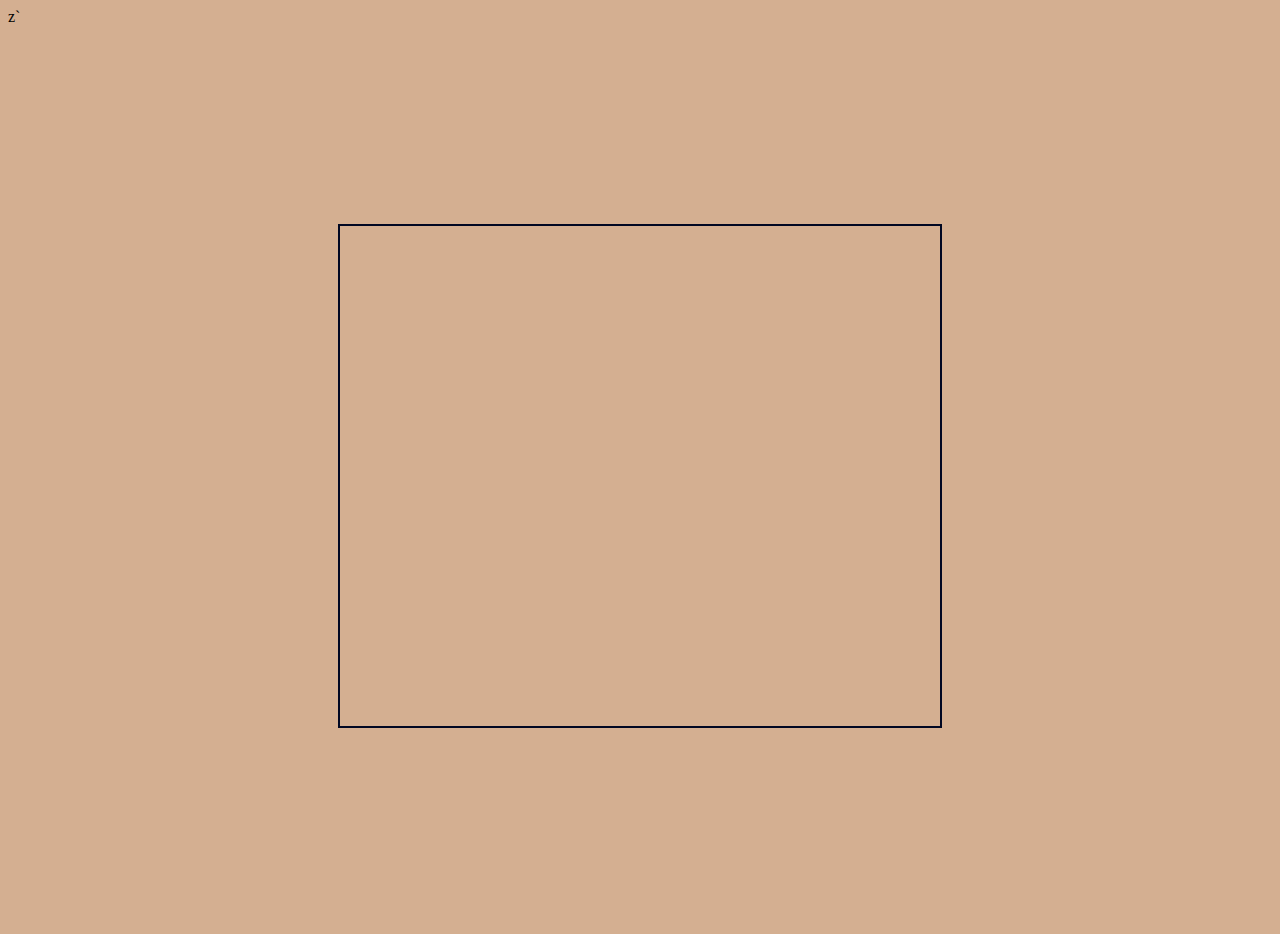
<file: DVD Bouncing Effect/index.html>
<!DOCTYPE html>
<html lang="en">
  <head>
    <meta charset="UTF-8" />
    <meta name="viewport" content="width=device-width, initial-scale=1.0" />
    <title>DVD Style Bouncing</title>
    <!-- <link rel="stylesheet" href="./styles.css" /> -->

    <style>
      body {
        background-color: rgb(212, 175, 145);
      }
      div {
        display: flex;
        justify-content: center;
        align-items: center;
        height: 100vh;
      }
    </style>
    z`
  </head>
  <body>
    <div>
      <canvas
        id="myCanvas"
        height="500"
        width="600"
        style="border: 2px solid rgb(0, 7, 34)"
      ></canvas>
    </div>

    <script>
      const canvas = document.getElementById("myCanvas");
      const c = canvas.getContext("2d");
      console.log(canvas.height);

      const ballRadius = 20;
      let ballX = canvas.width / 2;
      let ballY = canvas.height / 2;
      let ballSpeedX = 5;
      let ballSpeedY = 4;

      function animate() {
        requestAnimationFrame(animate);
        c.clearRect(0, 0, canvas.width, canvas.height);

        ballX = ballX + ballSpeedX;
        ballY = ballY + ballSpeedY;

        if (ballX + ballRadius > canvas.width || ballX - ballRadius < 0) {
          ballSpeedX = ballSpeedX * -1;
        }

        if (ballY + ballRadius > canvas.height || ballY - ballRadius < 0) {
          ballSpeedY = ballSpeedY * -1;

          // Draw the ball
          c.beginPath();
          c.arc(ballX, ballY, ballRadius, 0, Math.PI * 2);
          c.fillStyle = "red";
          c.fill();
          c.closePath();
        }
      }
    </script>

    <!-- <script>
      const canvasWidth = window.innerWidth;
      const canvasHeight = window.innerHeight;
      console.log(canvasWidth, canvasHeight);

      canvas.width = window.innerWidth;
      canvas.height = window.innerHeight;
      const x = document.getElementById("myCanvas");
      const s = x.getContext("2d");
      s.moveTo(20, 55);
      s.lineTo(580, 55);
      s.stroke();

      const t = x.getContext("2d");
      t.font = "44px sans-serif";
      t.strokeText("Made By Er.  Dipesh Paudel!", 20, 50);
      //   You can use this to create plain text with stroke
      //   t.fillText("Hello World", 200, 100);

      console.log("hello");
      const c = x.getContext("2d");
      const radius = 20;
      let xAxis = Math.floor(Math.random() * innerWidth);
      let yAxis = Math.floor(Math.random()) * innerHeight;
      let vx = Math.floor(Math.random() * 2);
      let vy = Math.floor(Math.random() * 4);

      dvdStyleBouncing();

      function dvdStyleBouncing() {
        // requestAnimationFrame(dvdStyleBouncing);

        // Clearing pixels within rectangle
        c.clearRectanglePixel(0, 0, innerWidth, innerHeight);

        // Creating Circle
        c.beginPath();
        c.arc(xAxis, yAxis, radius, 0, Math.PI * 2, false);
        c.fillStyle = "blue";
        c.fill();
        c.strokeStyle = "black";
        c.stroke();

        // Creating the condition so that ball bounces!
        if (radius + xAxis > innerWidth) vx = 0 - vx;
        if (y + yAxis < 0) vy = 0 - vy;
        if (y - radius < 0) vy = 0 - vy;

        xAxis = xAxis + vx;
        yAxis = yAxis + vy;
      }
    </script> -->
  </body>
</html>
</file>
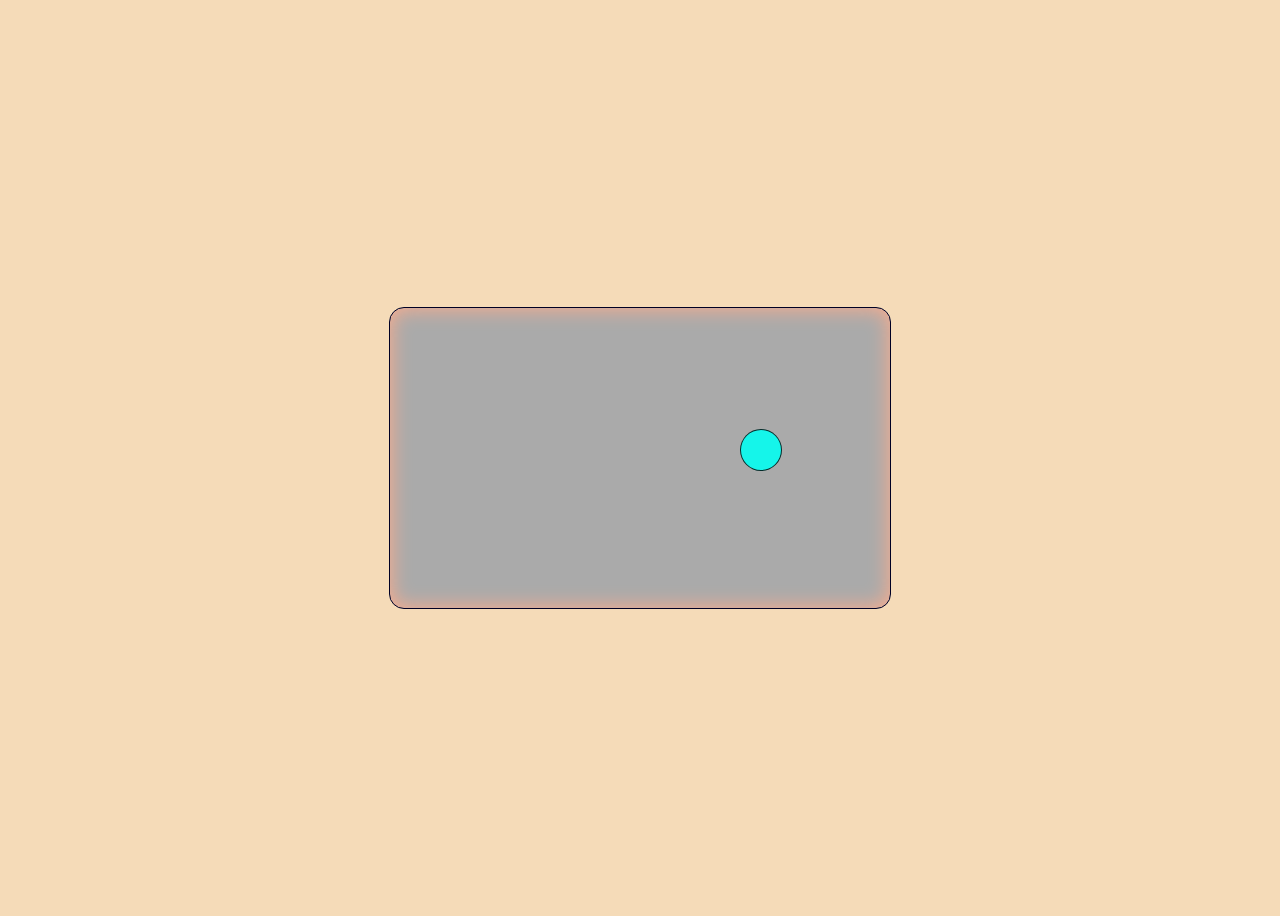
<file: CSS/basicAnimation.html>
<!DOCTYPE html>
<html lang="en">
  <head>
    <meta charset="UTF-8" />
    <meta name="viewport" content="width=device-width, initial-scale=1.0" />
    <title>Animation</title>
  </head>
  <style>
    body {
      background-color: rgb(245, 219, 184);
      height: 100vh;
      display: flex;
      align-items: center;
      justify-content: center;
    }

    .box {
      position: absolute;
      height: 300px;
      width: 500px;
      border: 1px solid rgb(0, 0, 36);
      margin: auto;
      border-radius: 15px;
      background-color: #aaa;
      overflow: hidden;
      box-shadow: inset 0px 0px 20px 1px rgb(253, 172, 140);
    }

    b {
      display: block;
      height: 40px;
      width: 40px;
      background-color: rgb(21, 245, 234);
      border: 1px solid rgba(0, 0, 0, 0.815);
      border-radius: 50%;
      position: absolute;
      animation: boomBaam 5s infinite;
      position: relative;
      top: 100px;
      left: 100px;
      margin: auto;
      transform: translateY(50%) translateX(50%);
    }

    @keyframes boomBaam {
      0% {
        transform: rotate(0deg) translateY(100px) rotate(0deg);
        background-color: red;
      }

      100% {
        background-color: blue;
        transform: rotate(360deg) translateY(100px) rotate(360deg);
      }
    }
  </style>
  <body>
    <div class="box">
      <b></b>
    </div>
  </body>
</html>
</file>
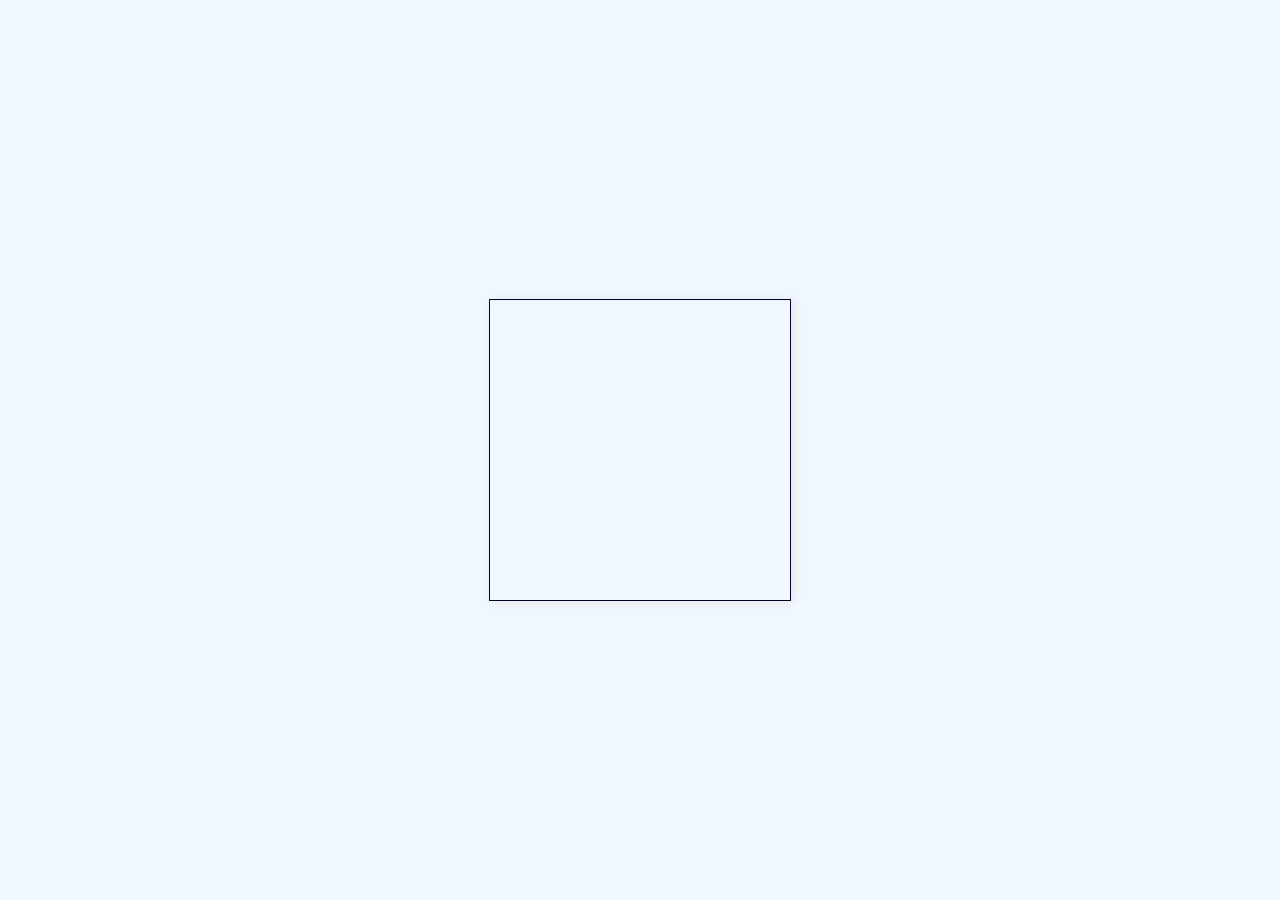
<file: CSS/shimmer.html>
<!DOCTYPE html>
<html lang="en">
  <head>
    <meta charset="UTF-8" />
    <meta name="viewport" content="width=device-width, initial-scale=1.0" />
    <title>CSS Skimming</title>
    <style>
      * {
        background-color: aliceblue;
      }
      body {
        margin: 0;
        padding: 0;
        height: 100vh;
        display: flex;
        align-items: center;
        justify-content: center;
      }
      div {
        position: absolute;
        height: 300px;
        width: 300px;
        background-color: rgb(255, 252, 247);
        border: 1px solid rgb(1, 1, 44);
        box-shadow: 2px 1px 10px rgb(231, 227, 224);
        overflow: hidden;
      }
      b {
        position: relative;
        height: 300px;
        width: 300px;
        animation: dipeshSkimming 1s infinite;
        display: block;
      }

      @keyframes dipeshSkimming {
        0% {
          right: 300px;
        }
        50% {
          background-color: rgb(241, 243, 245);
        }
        100% {
          right: 0px;
        }
      }
    </style>
  </head>
  <body>
    <div><b></b></div>
  </body>
</html>
</file>
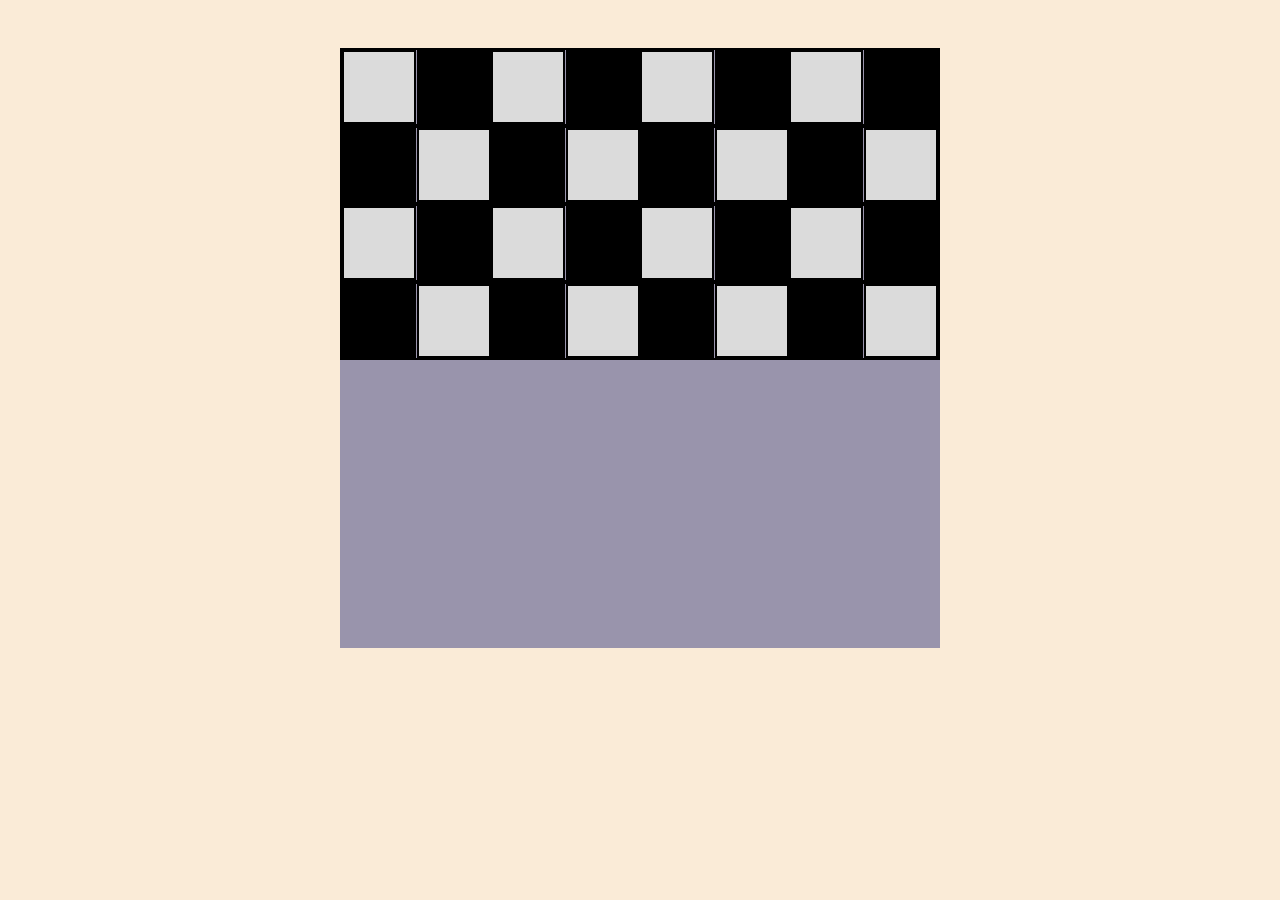
<file: HTML/chessboard.html>
<!DOCTYPE html>
<html lang="en">
  <head>
    <meta charset="UTF-8" />
    <meta name="viewport" content="width=device-width, initial-scale=1.0" />
    <title>chessboard</title>
    <style>
      body {
        margin: 48px 96px;
        background-color: antiquewhite;
      }
      .board {
        margin: auto;
        background-color: rgb(153, 148, 172);
        height: 600px;
        width: 600px;
        display: flex;
        flex-direction: column;
      }
      .chessboard {
        display: grid;
        grid-template-columns: repeat(8, 1fr);
        border: 2px solid black;
      }

      .chessboard > div {
        height: 70px;
        width: 70px;
        border: 2px solid black;
      }
      .squares:nth-child(odd) {
        background-color: rgb(219, 219, 219);
      }
      .squares:nth-child(even) {
        background-color: rgb(0, 0, 0);
      }
      .squaresRow1:nth-child(even) {
        background-color: rgb(219, 219, 219);
      }
      .squaresRow1:nth-child(odd) {
        background-color: rgb(0, 0, 0);
      }
    </style>
  </head>
  <body>
    <div class="board">
      <div class="chessboard">
        <div class="squares"></div>
        <div class="squares"></div>
        <div class="squares"></div>
        <div class="squares"></div>
        <div class="squares"></div>
        <div class="squares"></div>
        <div class="squares"></div>
        <div class="squares"></div>
      </div>
      <div class="chessboard">
        <div class="squaresRow1"></div>
        <div class="squaresRow1"></div>
        <div class="squaresRow1"></div>
        <div class="squaresRow1"></div>
        <div class="squaresRow1"></div>
        <div class="squaresRow1"></div>
        <div class="squaresRow1"></div>
        <div class="squaresRow1"></div>
      </div>
      <div class="chessboard">
        <div class="squares"></div>
        <div class="squares"></div>
        <div class="squares"></div>
        <div class="squares"></div>
        <div class="squares"></div>
        <div class="squares"></div>
        <div class="squares"></div>
        <div class="squares"></div>
      </div>
      <div class="chessboard">
        <div class="squaresRow1"></div>
        <div class="squaresRow1"></div>
        <div class="squaresRow1"></div>
        <div class="squaresRow1"></div>
        <div class="squaresRow1"></div>
        <div class="squaresRow1"></div>
        <div class="squaresRow1"></div>
        <div class="squaresRow1"></div>
      </div>
    </div>
  </body>
</html>
</file>
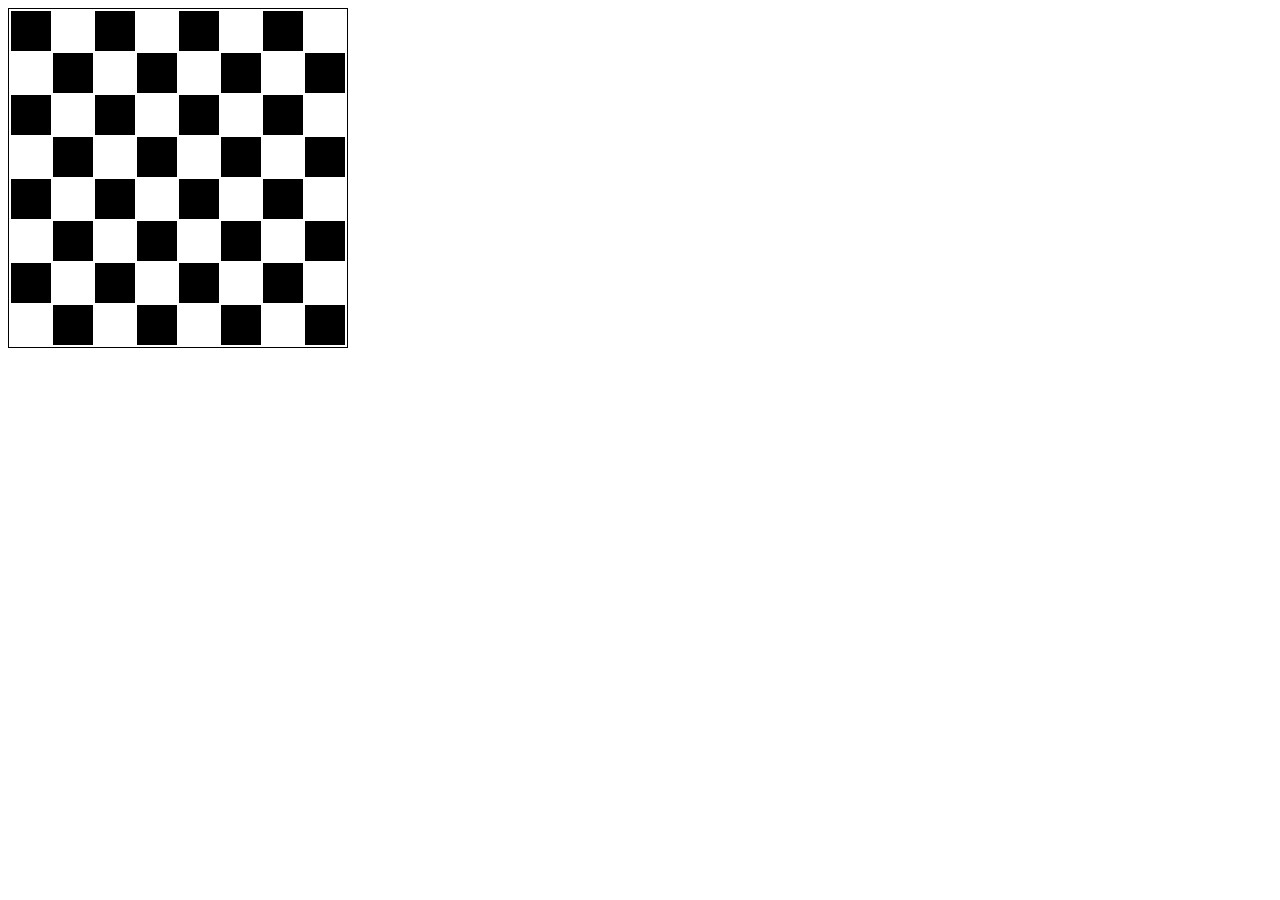
<file: HTML/chessboardOtherMethod.html>
<!DOCTYPE html>
<html lang="en">
  <head>
    <meta charset="UTF-8" />
    <meta name="viewport" content="width=device-width, initial-scale=1.0" />
    <title>Document</title>
    <style>
      table {
        border: 1px solid black;
      }

      td {
        padding: 20px;
      }

      tr:nth-child(odd) td:nth-child(odd) {
        background-color: black;
      }
      tr:nth-child(even) td:nth-child(even) {
        background-color: black;
      }
    </style>
  </head>
  <body>
    <table>
      <tr>
        <td></td>
        <td></td>
        <td></td>
        <td></td>
        <td></td>
        <td></td>
        <td></td>
        <td></td>
      </tr>
      <tr>
        <td></td>
        <td></td>
        <td></td>
        <td></td>
        <td></td>
        <td></td>
        <td></td>
        <td></td>
      </tr>
      <tr>
        <td></td>
        <td></td>
        <td></td>
        <td></td>
        <td></td>
        <td></td>
        <td></td>
        <td></td>
      </tr>
      <tr>
        <td></td>
        <td></td>
        <td></td>
        <td></td>
        <td></td>
        <td></td>
        <td></td>
        <td></td>
      </tr>
      <tr>
        <td></td>
        <td></td>
        <td></td>
        <td></td>
        <td></td>
        <td></td>
        <td></td>
        <td></td>
      </tr>
      <tr>
        <td></td>
        <td></td>
        <td></td>
        <td></td>
        <td></td>
        <td></td>
        <td></td>
        <td></td>
      </tr>
      <tr>
        <td></td>
        <td></td>
        <td></td>
        <td></td>
        <td></td>
        <td></td>
        <td></td>
        <td></td>
      </tr>
      <tr>
        <td></td>
        <td></td>
        <td></td>
        <td></td>
        <td></td>
        <td></td>
        <td></td>
        <td></td>
      </tr>
    </table>
  </body>
</html>
</file>
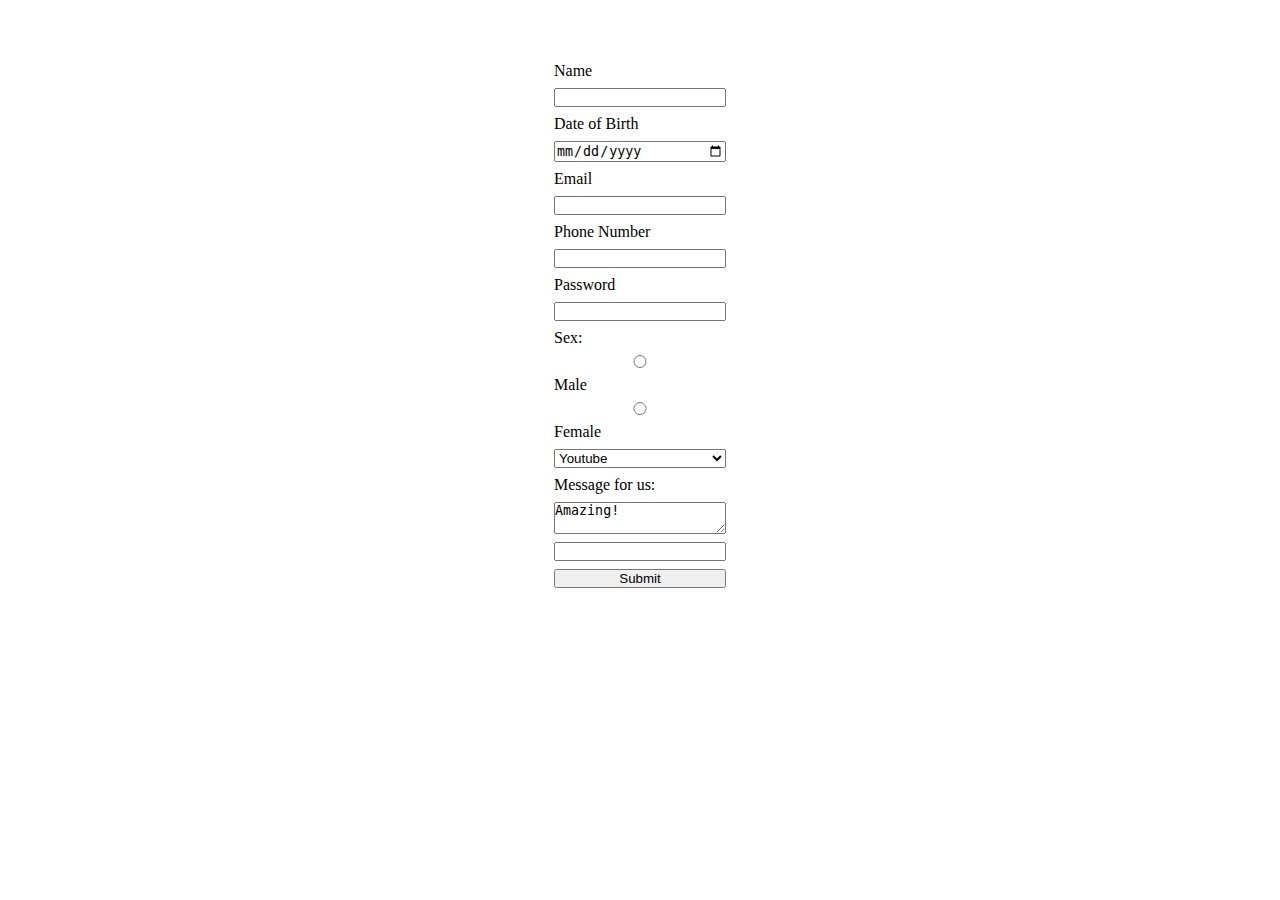
<file: HTML/form.html>
<!DOCTYPE html>
<html lang="en">
  <head>
    <meta charset="UTF-8" />
    <meta name="viewport" content="width=device-width, initial-scale=1.0" />
    <title>Document</title>
    <style>
      * {
        margin: 0;
        padding: 0;
        box-sizing: border-box;
      }
      body {
        /* text-align: center; */
        margin: 48px 96px;
      }
      form {
        margin: auto;
        display: flex;
        flex-direction: column;
        padding: 14px;
        border-radius: 8px;
        width: 200px;
        gap: 8px;
      }
    </style>
  </head>

  <body>
    <form>
      <label for="Name">Name</label>
      <input type="text" id="Name" name="Name" />
      <label>Date of Birth</label>
      <input type="date" />
      <label>Email</label>
      <input type="email" />
      <label>Phone Number</label>
      <input type="number" />
      <label>Password</label>
      <input type="password" />
      <label>Sex:</label>
      <input type="radio" />
      <label>Male</label>
      <input type="radio" />
      <label>Female</label>
      <select>
        <option>Youtube</option>
        <option>Insta</option>
        <option>Facebook</option>
      </select>
      <label>Message for us:</label>
      <textarea>Amazing!</textarea>
      <input type="textarea" />
      <input type="submit" />
    </form>
  </body>
</html>
</file>
<file: DVD Bouncing Effect/styles.css>
div {
  display: flex;
  justify-content: center;
  align-items: center;
  height: 100vh;
}
</file>
